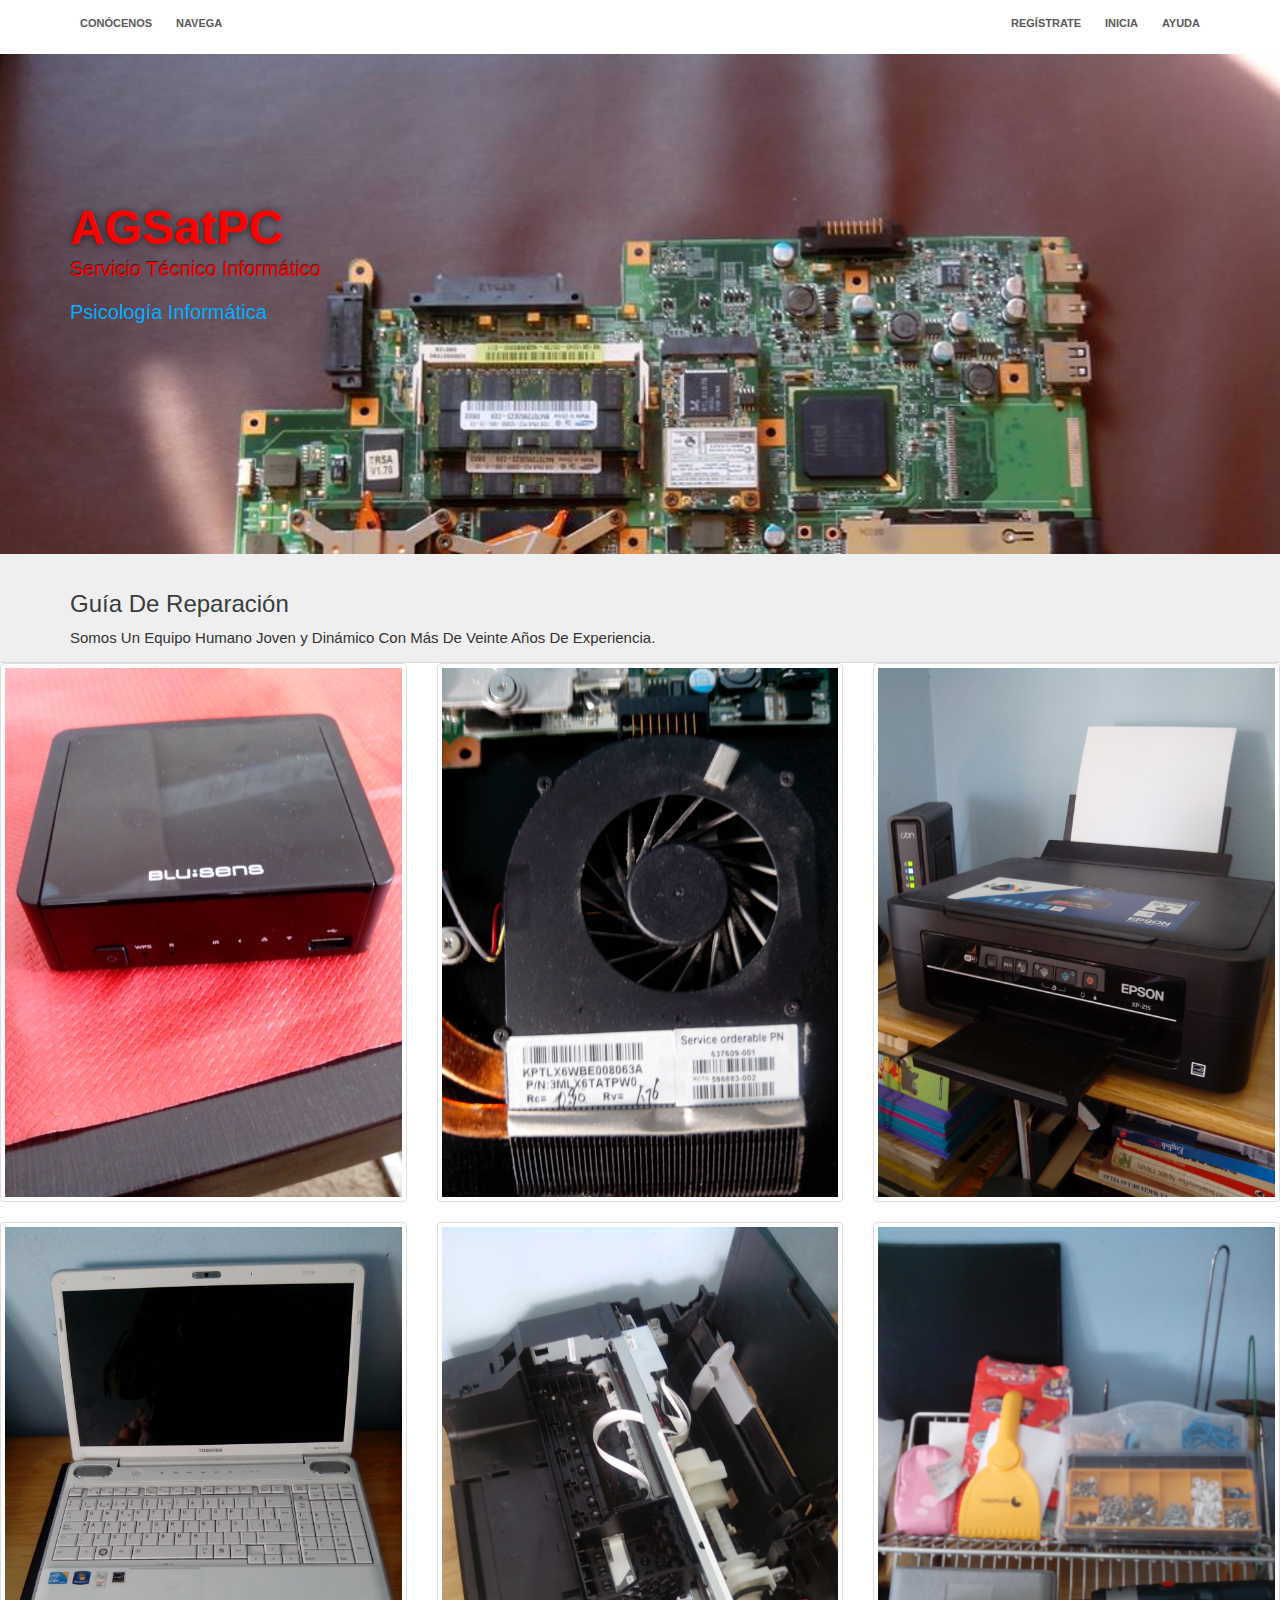
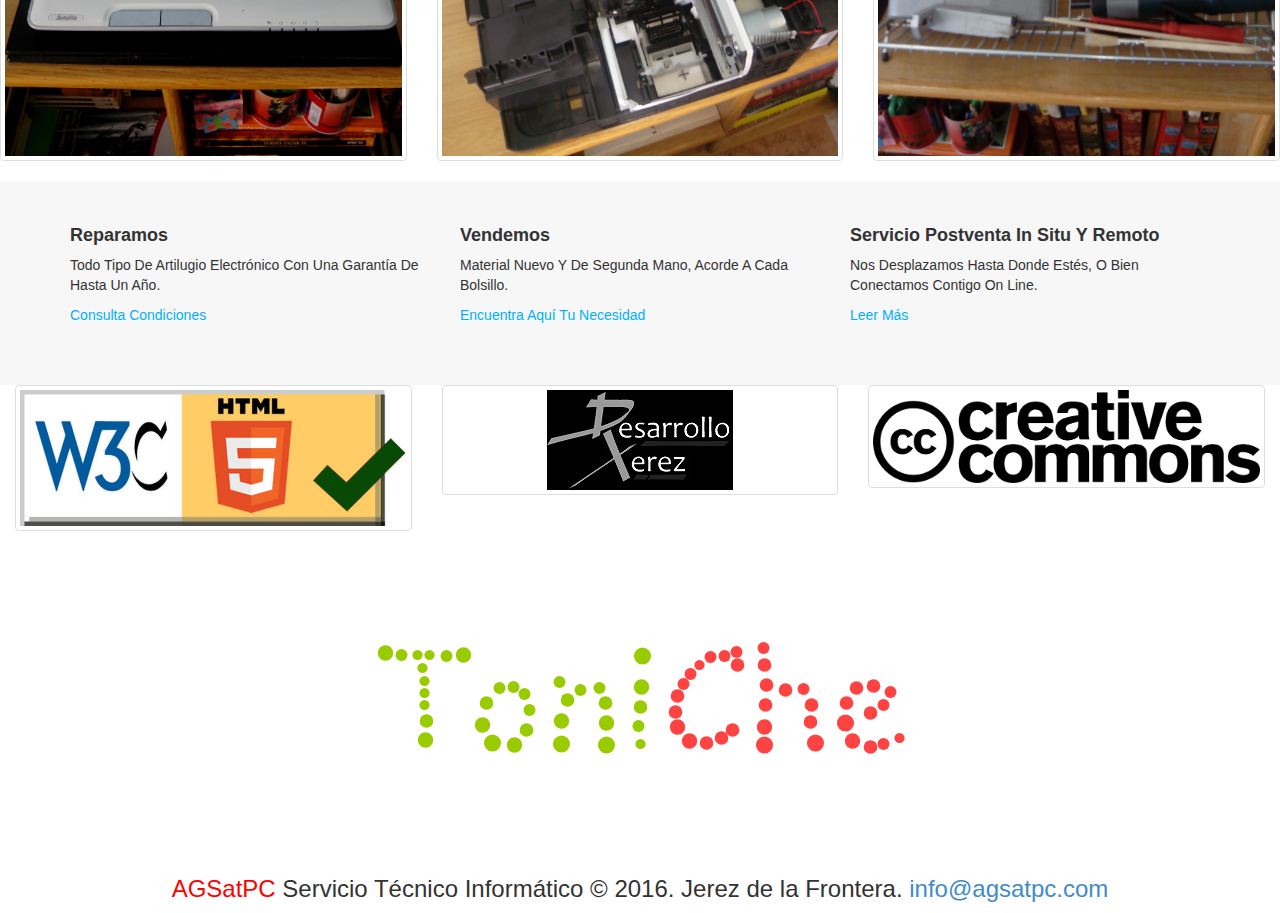
<file: IronHack.html>
<!DOCTYPE html>
<meta http-equiv="Content-Type" content="text/html; charset=utf-8"/> 
<html>

  <head>
    <link href="shift.css" rel="stylesheet">
    
    <link rel="stylesheet" href="bootstrap.css">
    
    <link rel="stylesheet" href="main.css">
      
    <script type="text/javascript" src="jquery-1.10.2.min.js"></script>
    <script type="text/javascript" src="alphabet.js"></script>
    
  </head>

  <body>
    
    <div class="nav">
      <div class="container">
        <ul class="pull-left">
          <li><a href="#">CONÓCENOS</a></li>
          <li><a href="#">NAVEGA</a></li>
        </ul>
        <ul class="pull-right">
          <li><a href="#">REGÍSTRATE</a></li>
          <li><a href="#">INICIA</a></li>
          <li><a href="#">AYUDA</a></li>
        </ul>
      </div>
    </div>

    <div class="jumbotron"> 
      <div class="container">
        <h1>AGSatPC</h1>
        <p>Servicio Técnico Informático</p>
        <a href="index.html">Psicología Informática</a>
      </div>
    </div> 

    <div class="neighborhood-guides">
      <div class="container">
        <h2>Guía De Reparación</h2>
        <p>Somos Un Equipo Humano Joven y Dinámico Con Más De      
            Veinte Años De Experiencia.</p>
      </div>
    </div>
        
       
    <div class="row">
            
          <div class="col-md-4">
            <div class="thumbnail">
              <img src="BlueMerino_01.jpg">
            </div>
              
            <div class="thumbnail">
              <img src="Marta_03.jpg">
            </div>
          </div>
          
          <div class="col-md-4">
            <div class="thumbnail">
              <img src="M.Chacon_03.jpg">
            </div>
              
            <div class="thumbnail">
              <img src="Quirofano_XP215_01.jpg">
            </div>  
          </div>
          
          <div class="col-md-4">
            <div class="thumbnail">
               <img src="Epson_JLuis.jpg">
            </div>
              
            <div class="thumbnail">
               <img src="Herramientas.jpg">
            </div>
          </div>
     </div>
          
    <div class="learn-more">
	  <div class="container">
          
		<div class="row">
	      <div class="col-md-4"> 
			<h3>Reparamos</h3>
			<p>Todo Tipo De Artilugio Electrónico Con Una Garantía De Hasta Un Año.</p>
			<p><a href="#">Consulta Condiciones</a></p>
          </div>
            
		  <div class="col-md-4">
            <h3>Vendemos</h3>
            <p>Material Nuevo Y De Segunda Mano, Acorde A Cada Bolsillo.</p>
            <p><a href="#">Encuentra Aquí Tu Necesidad</a></p>
          </div>
		    
            
		  <div class="col-md-4"> 
            <h3>Servicio Postventa In Situ Y Remoto</h3>
            <p>Nos Desplazamos Hasta Donde Estés, O Bien Conectamos Contigo On Line.</p>
            <p><a href="#">Leer Más</a></p>
          </div>
	    </div>
	  </div>
	</div>
      
     
            
    <div class="col-md-4">
      <div class="thumbnail">
        <img src="W3C.jpg">
      </div>
    </div>
            
    <div class="col-md-4">
      <div class="thumbnail">
        <img src="DX.jpg">
      </div>
    </div>
            
    <div class="col-md-4">
      <div class="thumbnail">
        <img src="cc.logo.large.png">
      </div>
    </div>
            
    <center>  
      <canvas id="myCanvas"></canvas>
      <script type="text/javascript" src="bubbles.js"></script>
      <script type="text/javascript" src="main.js"></script>  
      <h3>
        <font color="red">AGSatPC</font>
          
          Servicio Técnico Informático &copy; 2016.   
          Jerez de la Frontera. <a href="#">info@agsatpc.com</a>
      </h3>
    </center>
      
        
  </body>
</html>
</file>
<file: shift.css>
@font-face {
  font-family: 'Shift';
  font-style: normal;
  font-weight: normal;
  src: url("http://s3.amazonaws.com/codecademy-content/courses/ltp/fonts/shift.woff") format("woff");
}
@font-face {
  font-family: 'Shift';
  font-style: normal;
  font-weight: bold;
  src: url("http://s3.amazonaws.com/codecademy-content/courses/ltp/fonts/shift-bold.woff") format("woff");
}
</file>
<file: main.css>
.nav a {
  color: #5a5a5a;
  font-size: 11px;
  font-weight: bold;
  padding: 14px 10px;
  text-transform: uppercase;
}

.nav li {
  display: inline;
}

.jumbotron {
  background-image: url("PlacaBase.jpg");
  height: 500px;
  background-repeat: no-repeat;
  background-size: cover;
}

.jumbotron .container {
  position: relative;
  top:100px;
}

.jumbotron h1 {
  color: #ff0000;               
  font-size: 48px;  
  font-family: 'Shift', sans-serif;
  font-weight: bold;
}

.jumbotron p {
  font-size: 20px;
  color: #ff0000;
}

.learn-more {
  background-color: #f7f7f7;
}

.learn-more h3 {
  font-family: 'Shift', sans-serif;
  font-size: 18px;
  font-weight: bold;
}

.learn-more a {
  color: #00b0ff;
}

.neighborhood-guides {
    background-color: #efefef;
    border-bottom: 1px solid #dbdbdb;
}

.neighborhood-guides h2 {
    color: #393c3d;
    font-size: 24px;
}

.neighborhood-guides p {
    font-size: 15px;
    margin-bottom: 13px;
}
</file>
